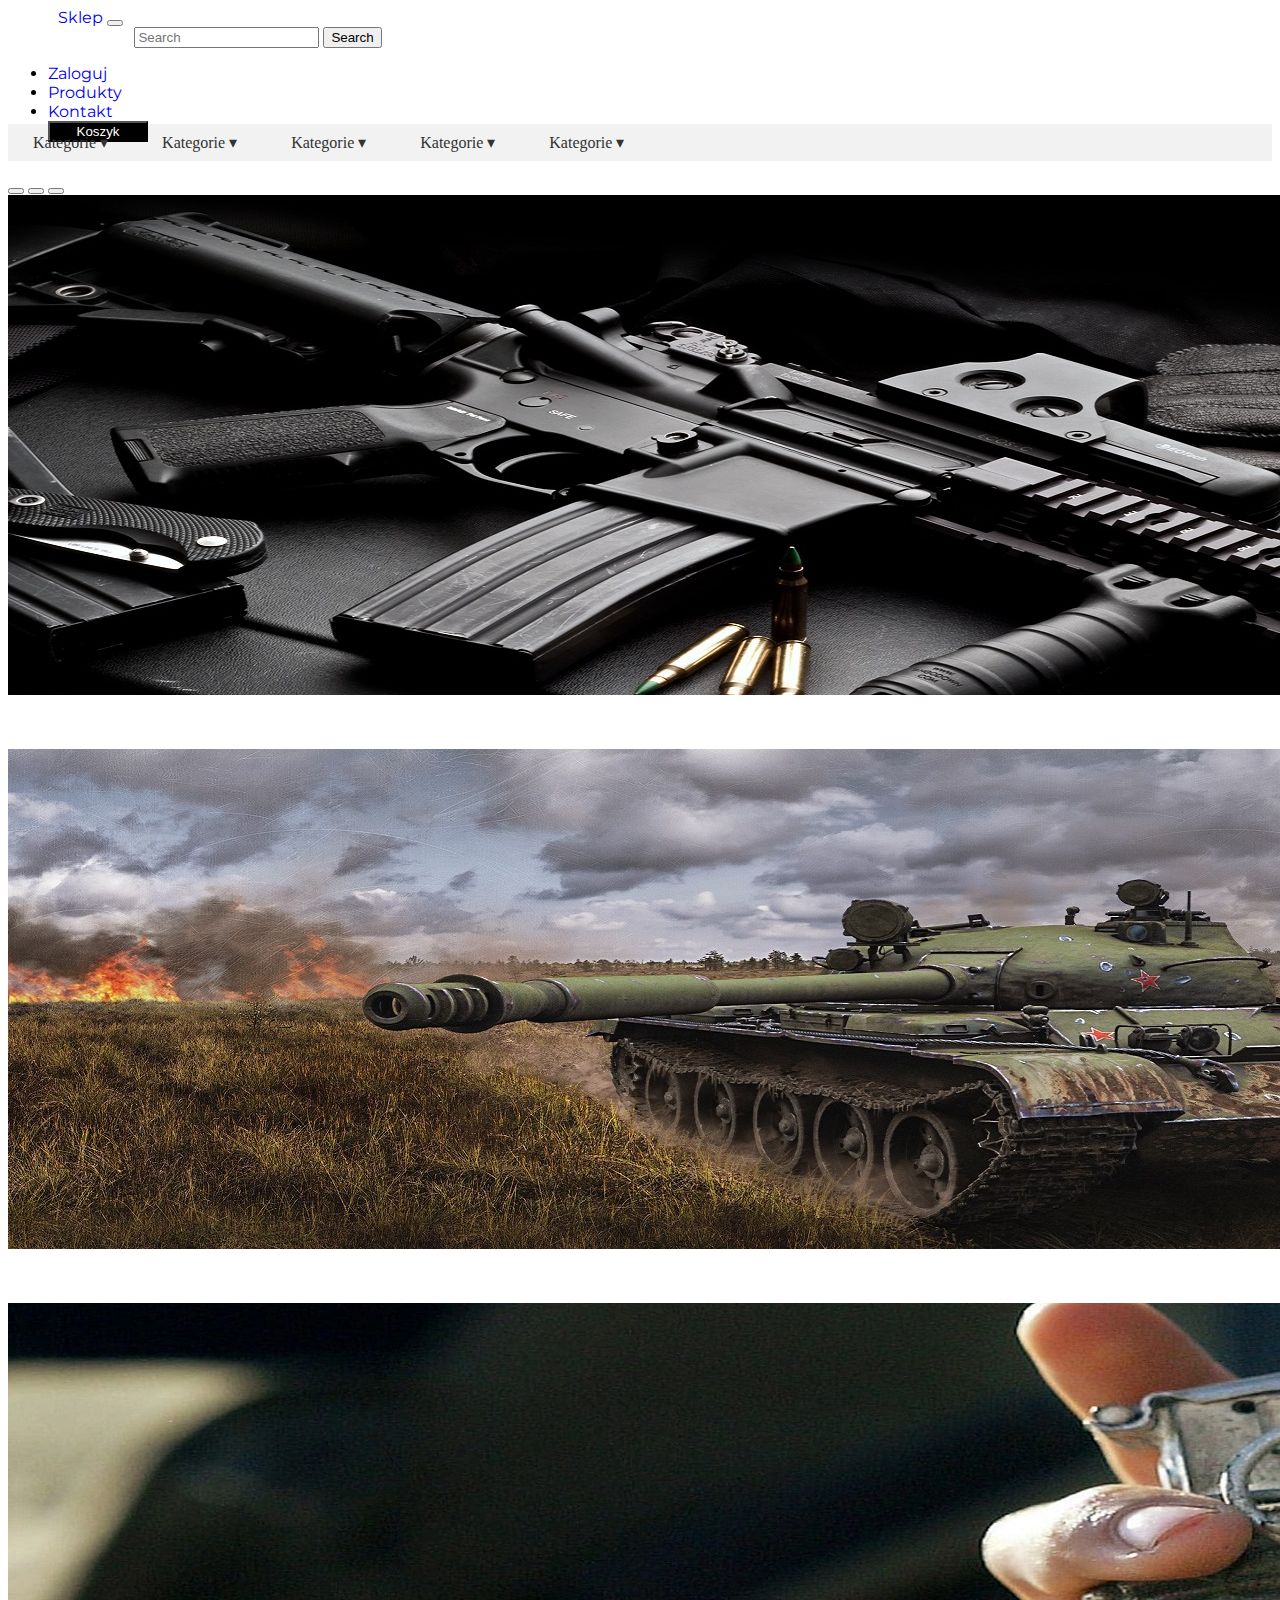
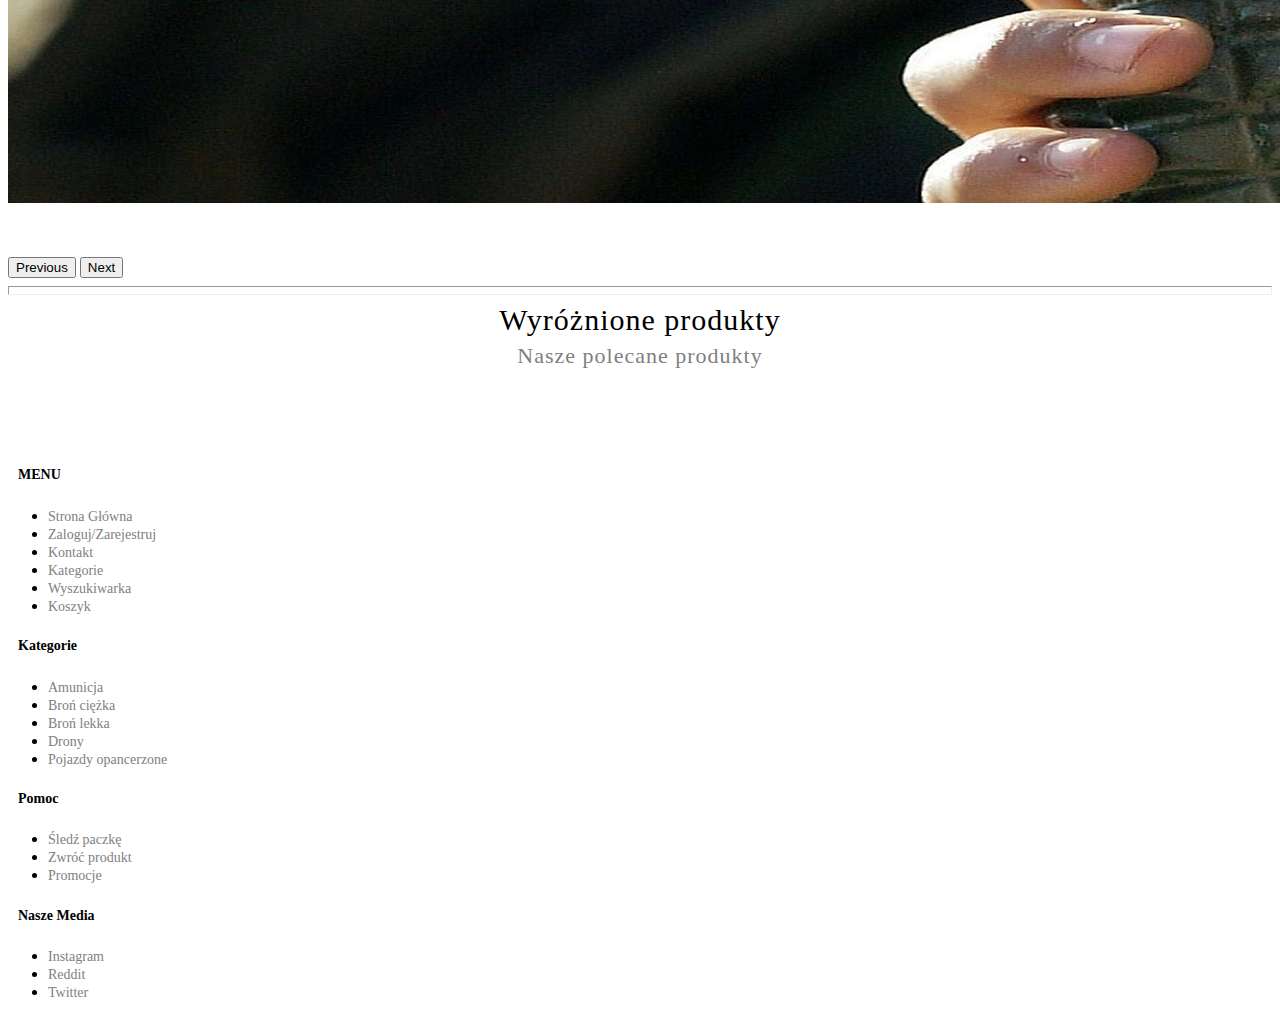
<file: index.html>
<!doctype html>
<html>
  <head>
    <meta charset="UTF-8" />
    <title>Magazyn</title>
    <link rel="stylesheet" href="style.css">
    <link rel="preconnect" href="https://fonts.googleapis.com">
    <link rel="preconnect" href="https://fonts.gstatic.com" crossorigin>
    <link href="https://fonts.googleapis.com/css2?family=Montserrat:wght@200;300&display=swap" rel="stylesheet"> 
    <link href="https://cdn.jsdelivr.net/npm/bootstrap@5.2.2/dist/css/bootstrap.min.css" rel="stylesheet" integrity="sha384-Zenh87qX5JnK2Jl0vWa8Ck2rdkQ2Bzep5IDxbcnCeuOxjzrPF/et3URy9Bv1WTRi" crossorigin="anonymous">
    <script src="https://cdn.jsdelivr.net/npm/@popperjs/core@2.11.6/dist/umd/popper.min.js" integrity="sha384-oBqDVmMz9ATKxIep9tiCxS/Z9fNfEXiDAYTujMAeBAsjFuCZSmKbSSUnQlmh/jp3" crossorigin="anonymous"></script>
    <script src="https://cdn.jsdelivr.net/npm/bootstrap@5.2.2/dist/js/bootstrap.min.js" integrity="sha384-IDwe1+LCz02ROU9k972gdyvl+AESN10+x7tBKgc9I5HFtuNz0wWnPclzo6p9vxnk" crossorigin="anonymous"></script>
  </head>
  <body>
    <nav class="navbar navbar-expand-lg bg-light">
      <div class="container-fluid">
        <a class="navbar-brand" href="index.html">Sklep</a>
          <button class="navbar-toggler" type="button" data-bs-toggle="collapse" data-bs-target="#navbarSupportedContent" aria-controls="navbarSupportedContent" aria-expanded="false" aria-label="Toggle navigation">
                   <span class="navbar-toggler-icon"></span>
                 </button>
                   <form class="d-flex" role="search">
                     <input class="form-control mr-sm-2" type="search" placeholder="Search" aria-label="Search">
                     <button class="btn btn-outline-success" type="submit">Search</button>
                   </form>
                   <div class="collapse navbar-collapse" id="navbarSupportedContent">
                    <ul class="navbar-nav ms-auto mb-2 mb-lg-0">
                      <li class="nav-item">
                        <a class="nav-link active" aria-current="page" href="login.html">Zaloguj</a>
                      </li>
                      <li class="nav-item">
                        <a class="nav-link" href="produkty.html">Produkty</a>
                      </li>
                      <li class="nav-item">
                         <a class="nav-link" href="kontakt.html">Kontakt</a>
                      </li>
                      <button class="koszyk" type="button">Koszyk</button> 
                    </ul>
                 </div>
               </div>
             </nav>
             <ul class="nav justify-content-center">   
              <li>
                <a href="#">Kategorie &#9662;</a>
                <ul class="dropdown">
                    <li><a href="#">Produkty</a></li>
                    <li><a href="#">Produkty</a></li>
                    <li><a href="#">Produkty</a></li>
                </ul>
            </li>
            <li>
              <a href="#">Kategorie &#9662;</a>
              <ul class="dropdown">
                  <li><a href="#">Produkty</a></li>
                  <li><a href="#">Produkty</a></li>
                  <li><a href="#">Produkty</a></li>
              </ul>
          </li>
              <li>
                  <a href="#">Kategorie &#9662;</a>
                  <ul class="dropdown">
                      <li><a href="#">Produkty</a></li>
                      <li><a href="#">Produkty</a></li>
                      <li><a href="#">Produkty</a></li>
                  </ul>
              </li>
              <li>
                <a href="#">Kategorie &#9662;</a>
                <ul class="dropdown">
                    <li><a href="#">Produkty</a></li>
                    <li><a href="#">Produkty</a></li>
                    <li><a href="#">Produkty</a></li>
                </ul>
            </li>
            <li>
              <a href="#">Kategorie &#9662;</a>
              <ul class="dropdown">
                  <li><a href="#">Produkty</a></li>
                  <li><a href="#">Produkty</a></li>
                  <li><a href="#">Produkty</a></li>
              </ul>
          </li>
            </ul>
            <div id="carouselExampleIndicators" class="carousel slide" data-bs-ride="true">
              <div class="carousel-indicators">
                <button type="button" data-bs-target="#carouselExampleIndicators" data-bs-slide-to="0" class="active" aria-current="true" aria-label="Slide 1"></button>
                <button type="button" data-bs-target="#carouselExampleIndicators" data-bs-slide-to="1" aria-label="Slide 2"></button>
                <button type="button" data-bs-target="#carouselExampleIndicators" data-bs-slide-to="2" aria-label="Slide 3"></button>
              </div>
              <div class="carousel-inner">
                <div class="carousel-item active">
                  <img src="1.jpg" class="d-block w-100" alt="...">
                </div>
                <div class="carousel-item">
                  <img src="2.jpg" class="d-block w-100" alt="...">
                </div>
                <div class="carousel-item">
                  <img src="3.jpg" class="d-block w-100" alt="...">
                </div>
              </div>
              <button class="carousel-control-prev" type="button" data-bs-target="#carouselExampleIndicators" data-bs-slide="prev">
                <span class="carousel-control-prev-icon" aria-hidden="true"></span>
                <span class="visually-hidden">Previous</span>
              </button>
              <button class="carousel-control-next" type="button" data-bs-target="#carouselExampleIndicators" data-bs-slide="next">
                <span class="carousel-control-next-icon" aria-hidden="true"></span>
                <span class="visually-hidden">Next</span>
              </button>
            </div>
			<hr>
			<div class="products">Wyróżnione produkty</div>
			<div class="products2">Nasze polecane produkty</div>

      <div class="produkt"></div>
      <div class="produkt"></div>
      <div class="produkt"></div>
      <div class="produkt"></div>

			<footer class="bg-light text-center text-lg-start">
  <div class="container p-4">
    <div class="row">
      <div class="col-lg-3 col-md-6 mb-4 mb-md-0">
        <h5 class="text-uppercase">MENU</h5>

        <ul class="list-unstyled mb-0">
          <li class="li1">
            <a href="#!" class="text-dark">Strona Główna</a>
          </li>
          <li class="li1">
            <a href="#!" class="text-dark">Zaloguj/Zarejestruj</a>
          </li>
          <li class="li1">
            <a href="#!" class="text-dark">Kontakt</a>
          </li>
          <li class="li1">
            <a href="#!" class="text-dark">Kategorie</a>
          </li>
		  <li class="li1">
            <a href="#!" class="text-dark">Wyszukiwarka</a>
          </li>
		   <li class="li1">
            <a href="#!" class="text-dark">Koszyk</a>
          </li>
        </ul>
      </div>
      <div class="col-lg-3 col-md-6 mb-4 mb-md-0">
        <h5 class="text-uppercase mb-0">Kategorie</h5>

        <ul class="list-unstyled">
          <li>
            <a href="#!" class="text-dark">Amunicja</a>
          </li>
          <li>
            <a href="#!" class="text-dark">Broń ciężka</a>
          </li>
          <li>
            <a href="#!" class="text-dark">Broń lekka</a>
          </li>
          <li>
            <a href="#!" class="text-dark">Drony</a>
          </li>
		   <li>
            <a href="#!" class="text-dark">Pojazdy opancerzone</a>
          </li>
        </ul>
      </div>
      <div class="col-lg-3 col-md-6 mb-4 mb-md-0">
        <h5 class="text-uppercase">Pomoc</h5>

        <ul class="list-unstyled mb-0">
          <li>
            <a href="#!" class="text-dark">Śledź paczkę</a>
          </li>
          <li>
            <a href="#!" class="text-dark">Zwróć produkt</a>
          </li>
          <li>
            <a href="#!" class="text-dark">Promocje</a>
          </li>
        </ul>
      </div>
      <div class="col-lg-3 col-md-6 mb-4 mb-md-0">
        <h5 class="text-uppercase mb-0">Nasze Media</h5>

        <ul class="list-unstyled">
          <li>
            <a href="#!" class="text-dark">Instagram</a>
          </li>
          <li>
            <a href="#!" class="text-dark">Reddit</a>
          </li>
          <li>
            <a href="#!" class="text-dark">Twitter</a>
          </li>
        </ul>
      </div>
    </div>
	</div>
		</footer>
     </body>
</html>
</file>
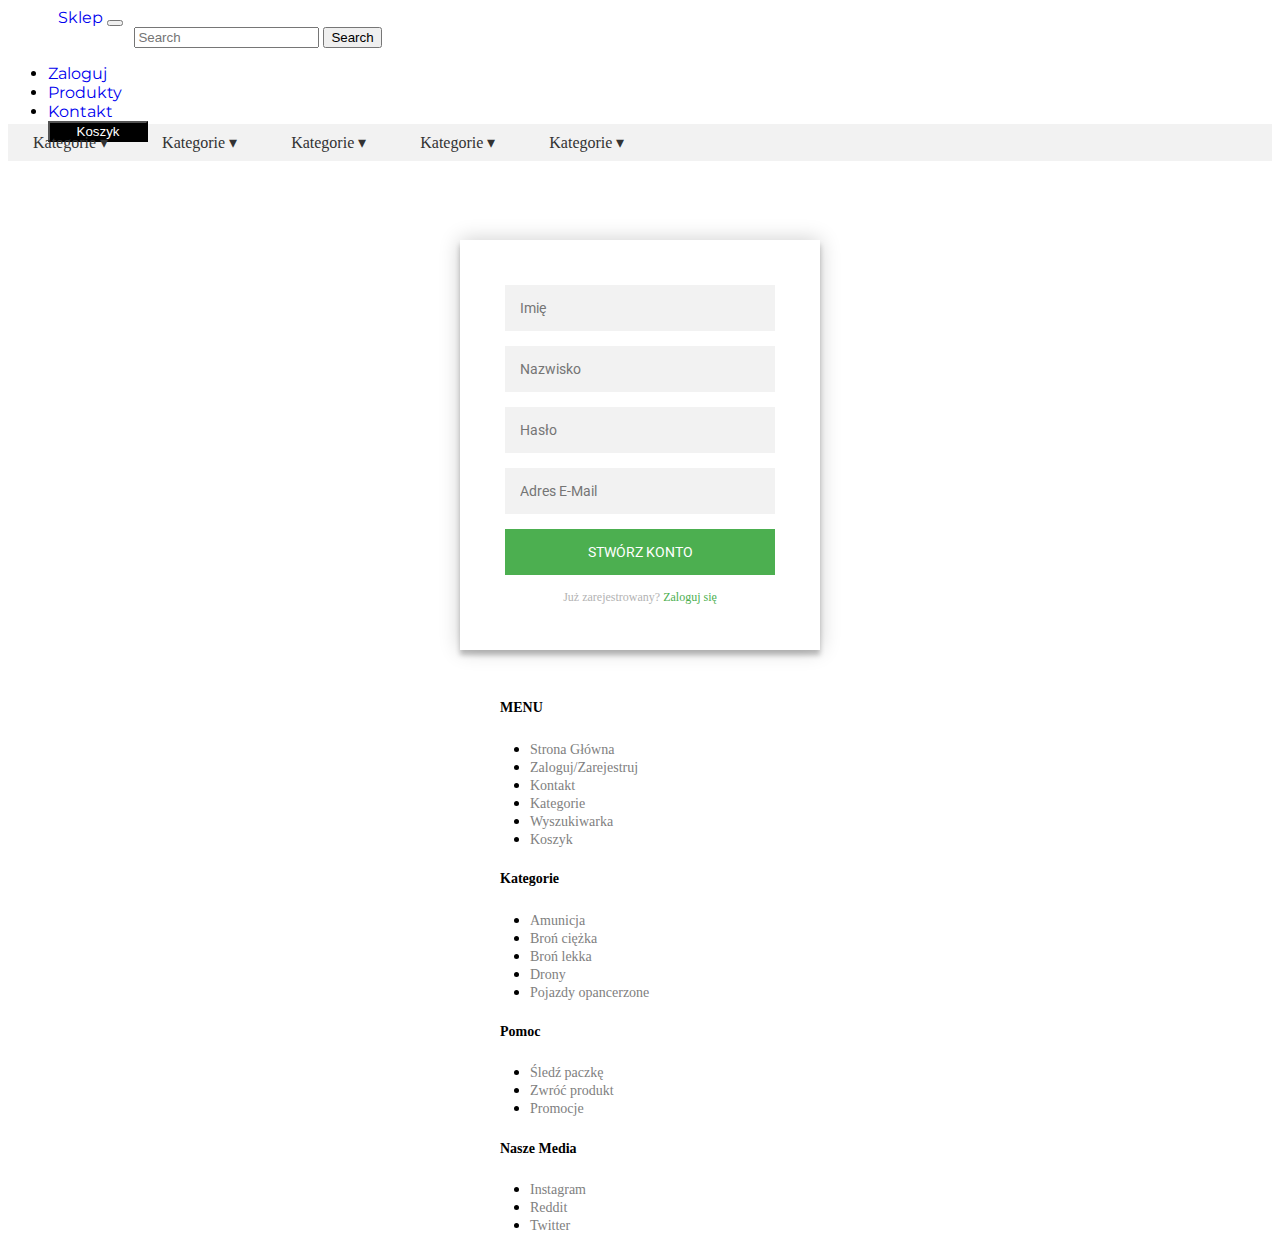
<file: register.html>
<!DOCTYPE html>
<html lang="en">
<head>
    <meta charset="UTF-8" />
          <title>Logowanie</title>
          <link rel="stylesheet" href="style.css">
          <link rel="stylesheet" href="register.css">
          <link rel="preconnect" href="https://fonts.googleapis.com">
<link rel="preconnect" href="https://fonts.gstatic.com" crossorigin>
<link href="https://fonts.googleapis.com/css2?family=Montserrat:wght@200;300&display=swap" rel="stylesheet"> 
<link href="https://cdn.jsdelivr.net/npm/bootstrap@5.2.2/dist/css/bootstrap.min.css" rel="stylesheet" integrity="sha384-Zenh87qX5JnK2Jl0vWa8Ck2rdkQ2Bzep5IDxbcnCeuOxjzrPF/et3URy9Bv1WTRi" crossorigin="anonymous">     </head>
<script src="https://cdn.jsdelivr.net/npm/@popperjs/core@2.11.6/dist/umd/popper.min.js" integrity="sha384-oBqDVmMz9ATKxIep9tiCxS/Z9fNfEXiDAYTujMAeBAsjFuCZSmKbSSUnQlmh/jp3" crossorigin="anonymous"></script>
<script src="https://cdn.jsdelivr.net/npm/bootstrap@5.2.2/dist/js/bootstrap.min.js" integrity="sha384-IDwe1+LCz02ROU9k972gdyvl+AESN10+x7tBKgc9I5HFtuNz0wWnPclzo6p9vxnk" crossorigin="anonymous"></script>
</head>
<body>
  <nav class="navbar navbar-expand-lg bg-light">
    <div class="container-fluid">
      <a class="navbar-brand" href="index.html">Sklep</a>
        <button class="navbar-toggler" type="button" data-bs-toggle="collapse" data-bs-target="#navbarSupportedContent" aria-controls="navbarSupportedContent" aria-expanded="false" aria-label="Toggle navigation">
                 <span class="navbar-toggler-icon"></span>
               </button>
                 <form class="d-flex" role="search">
                   <input class="form-control ms-2" type="search" placeholder="Search" aria-label="Search">
                   <button class="btn btn-outline-success" type="submit">Search</button>
                 </form>
                 <div class="collapse navbar-collapse" id="navbarSupportedContent">
                  <ul class="navbar-nav ms-auto mb-2 mb-lg-0">
                    <li class="nav-item">
                      <a class="nav-link active" aria-current="page" href="#">Zaloguj</a>
                    </li>
                    <li class="nav-item">
                      <a class="nav-link" href="produkty.html">Produkty</a>
                    </li>
                    <li class="nav-item">
                       <a class="nav-link" href="kontakt.html">Kontakt</a>
                    </li>
                    <button class="koszyk" type="button">Koszyk</button> 
                  </ul>
               </div>
             </div>
           </nav>
           <ul class="nav justify-content-center">   
            <li>
              <a href="#">Kategorie &#9662;</a>
              <ul class="dropdown">
                  <li><a href="#">Produkty</a></li>
                  <li><a href="#">Produkty</a></li>
                  <li><a href="#">Produkty</a></li>
              </ul>
          </li>
          <li>
            <a href="#">Kategorie &#9662;</a>
            <ul class="dropdown">
                <li><a href="#">Produkty</a></li>
                <li><a href="#">Produkty</a></li>
                <li><a href="#">Produkty</a></li>
            </ul>
        </li>
            <li>
                <a href="#">Kategorie &#9662;</a>
                <ul class="dropdown">
                    <li><a href="#">Produkty</a></li>
                    <li><a href="#">Produkty</a></li>
                    <li><a href="#">Produkty</a></li>
                </ul>
            </li>
            <li>
              <a href="#">Kategorie &#9662;</a>
              <ul class="dropdown">
                  <li><a href="#">Produkty</a></li>
                  <li><a href="#">Produkty</a></li>
                  <li><a href="#">Produkty</a></li>
              </ul>
          </li>
          <li>
            <a href="#">Kategorie &#9662;</a>
            <ul class="dropdown">
                <li><a href="#">Produkty</a></li>
                <li><a href="#">Produkty</a></li>
                <li><a href="#">Produkty</a></li>
            </ul>
        </li>
          </ul>
          <div id="main">
            <div class="login-page">
              <div class="form">
                <form class="login-form">
                  <input type="text" placeholder="Imię"/>
                  <input type="text" placeholder="Nazwisko"/>
                  <input type="password" placeholder="Hasło"/>
                  <input type="text" placeholder="Adres E-Mail"/>
                  <button>Stwórz konto</button>
                  <p class="message">Już zarejestrowany? <a href="login.html">Zaloguj się</a></p>
                </form>
                <form class="register-form" method="post" action="#">
                  <input type="text" placeholder="nazwa użykownika"/>
                  <input type="password" placeholder="hasło"/>
                  <button type="button"></button>
                  <p class="message">Zarejestruj się? <a href="#">Utwórz konto</a></p>
                </form>
              </div>
            </div>
      </div>
    <footer class="bg-light text-center text-lg-start">
        <div class="container p-4">
          <div class="row">
            <div class="col-lg-3 col-md-6 mb-4 mb-md-0">
              <h5 class="text-uppercase">MENU</h5>
      
              <ul class="list-unstyled mb-0">
                <li class="li1">
                  <a href="#!" class="text-dark">Strona Główna</a>
                </li>
                <li class="li1">
                  <a href="#!" class="text-dark">Zaloguj/Zarejestruj</a>
                </li>
                <li class="li1">
                  <a href="#!" class="text-dark">Kontakt</a>
                </li>
                <li class="li1">
                  <a href="#!" class="text-dark">Kategorie</a>
                </li>
            <li class="li1">
                  <a href="#!" class="text-dark">Wyszukiwarka</a>
                </li>
             <li class="li1">
                  <a href="#!" class="text-dark">Koszyk</a>
                </li>
              </ul>
            </div>
            <div class="col-lg-3 col-md-6 mb-4 mb-md-0">
              <h5 class="text-uppercase mb-0">Kategorie</h5>
      
              <ul class="list-unstyled">
                <li>
                  <a href="#!" class="text-dark">Amunicja</a>
                </li>
                <li>
                  <a href="#!" class="text-dark">Broń ciężka</a>
                </li>
                <li>
                  <a href="#!" class="text-dark">Broń lekka</a>
                </li>
                <li>
                  <a href="#!" class="text-dark">Drony</a>
                </li>
             <li>
                  <a href="#!" class="text-dark">Pojazdy opancerzone</a>
                </li>
              </ul>
            </div>
            <div class="col-lg-3 col-md-6 mb-4 mb-md-0">
              <h5 class="text-uppercase">Pomoc</h5>
      
              <ul class="list-unstyled mb-0">
                <li>
                  <a href="#!" class="text-dark">Śledź paczkę</a>
                </li>
                <li>
                  <a href="#!" class="text-dark">Zwróć produkt</a>
                </li>
                <li>
                  <a href="#!" class="text-dark">Promocje</a>
                </li>
              </ul>
            </div>
            <div class="col-lg-3 col-md-6 mb-4 mb-md-0">
              <h5 class="text-uppercase mb-0">Nasze Media</h5>
      
              <ul class="list-unstyled">
                <li>
                  <a href="#!" class="text-dark">Instagram</a>
                </li>
                <li>
                  <a href="#!" class="text-dark">Reddit</a>
                </li>
                <li>
                  <a href="#!" class="text-dark">Twitter</a>
                </li>
              </ul>
            </div>
          </div>
        </div>
          </footer>
</body>
</html>
</file>
<file: style.css>
.container-fluid {
    height: 100px;
    font-family: 'Montserrat', sans-serif;
}

.d-flex {
    padding-left: 250px;
    padding-right: 550px;
}

.navbar-brand {
    padding-left: 50px;
	margin-left: auto;
	margin-right: auto;
}

.li1 {
    padding-right: 20px;
}

.koszyk {
    width: 100px;
    background-color: black;
    color: white;
    margin-right: 30px;
}
.nav-item1 {
	width: 200px;
    padding-top: 10px;
    padding-bottom: 10px;
}

.container p-4 {
	background-color: white;
}

 a:link {
      text-decoration: none;
}

a:visited {
      text-decoration: none;
}

hr {
	padding-bottom: 5px;
	height:2px;
	color: white;
}

.carousel-item {
	padding-bottom:50px;
}

.products {
		font-weight:200;
	letter-spacing: 1px;
	font-size: 30px;
	text-align: center;
	padding-bottom: 6px;
}

.products2 {
	font-weight:200;
	letter-spacing: 1px;
	font-size: 22px;
	text-align: center;
	padding-bottom: 75px;
	color: gray;
}

.text-dark {
	font-size: 14px;
	color: gray;
}


.text-uppercase {
	padding-left: 10px;
	font-size: 14px;
}

  .nav{
	padding: 0;
	list-style: none;
	background: #f2f2f2;
	margin-left: auto;
	margin-right: auto;
}
.nav li{
	display: inline-block;
	position: relative;
	line-height: 21px;
	text-align: left;
}
.nav li a{
	display: block;
	padding: 8px 25px;
	color: #333;
	text-decoration: none;
}
.nav li a:hover{
	color: #fff;
	background: #939393;
}
.nav li ul.dropdown{
	min-width: 100%; /* Set width of the dropdown */
	background: #f2f2f2;
	display: none;
	position: absolute;
	z-index: 999;
	left: 0;
}
.nav li:hover ul.dropdown{
	display: block;	/* Display the dropdown */
}
.nav li ul.dropdown li{
	display: block;
}
#main {
    min-height: 500px;
}
#szablon {
	margin-left: auto;
	margin-right: auto;
	width: 100%;
}
.d-flex {
    padding-left: 10% !important;
    padding-right: 25% !important;
  }
</file>
<file: register.css>
@import url(https://fonts.googleapis.com/css?family=Roboto:300);

.login-page {
  width: 360px;
  padding: 5% 0 0;
  margin: auto;
}
.form {
  position: relative;
  z-index: 1;
  background: #FFFFFF;
  max-width: 360px;
  margin: 0 auto 100px;
  padding: 45px;
  text-align: center;
  box-shadow: 0 0 20px 0 rgba(0, 0, 0, 0.2), 0 5px 5px 0 rgba(0, 0, 0, 0.24);
}
.form input {
  font-family: "Roboto", sans-serif;
  outline: 0;
  background: #f2f2f2;
  width: 100%;
  border: 0;
  margin: 0 0 15px;
  padding: 15px;
  box-sizing: border-box;
  font-size: 14px;
}
.form button {
  font-family: "Roboto", sans-serif;
  text-transform: uppercase;
  outline: 0;
  background: #4CAF50;
  width: 100%;
  border: 0;
  padding: 15px;
  color: #FFFFFF;
  font-size: 14px;
  -webkit-transition: all 0.3 ease;
  transition: all 0.3 ease;
  cursor: pointer;
}
.form button:hover,.form button:active,.form button:focus {
  background: #43A047;
}
.form .message {
  margin: 15px 0 0;
  color: #b3b3b3;
  font-size: 12px;
}
.form .message a {
  color: #4CAF50;
  text-decoration: none;
}
.form .register-form {
  display: none;
}
.container {
  position: relative;
  z-index: 1;
  max-width: 300px;
  margin: 0 auto;
}
.container:before, .container:after {
  content: "";
  display: block;
  clear: both;
}
.container .info {
  margin: 50px auto;
  text-align: center;
}
.container .info h1 {
  margin: 0 0 15px;
  padding: 0;
  font-size: 36px;
  font-weight: 300;
  color: #1a1a1a;
}
.container .info span {
  color: #4d4d4d;
  font-size: 12px;
}
.container .info span a {
  color: #000000;
  text-decoration: none;
}
.container .info span .fa {
  color: #EF3B3A;
}
</file>
